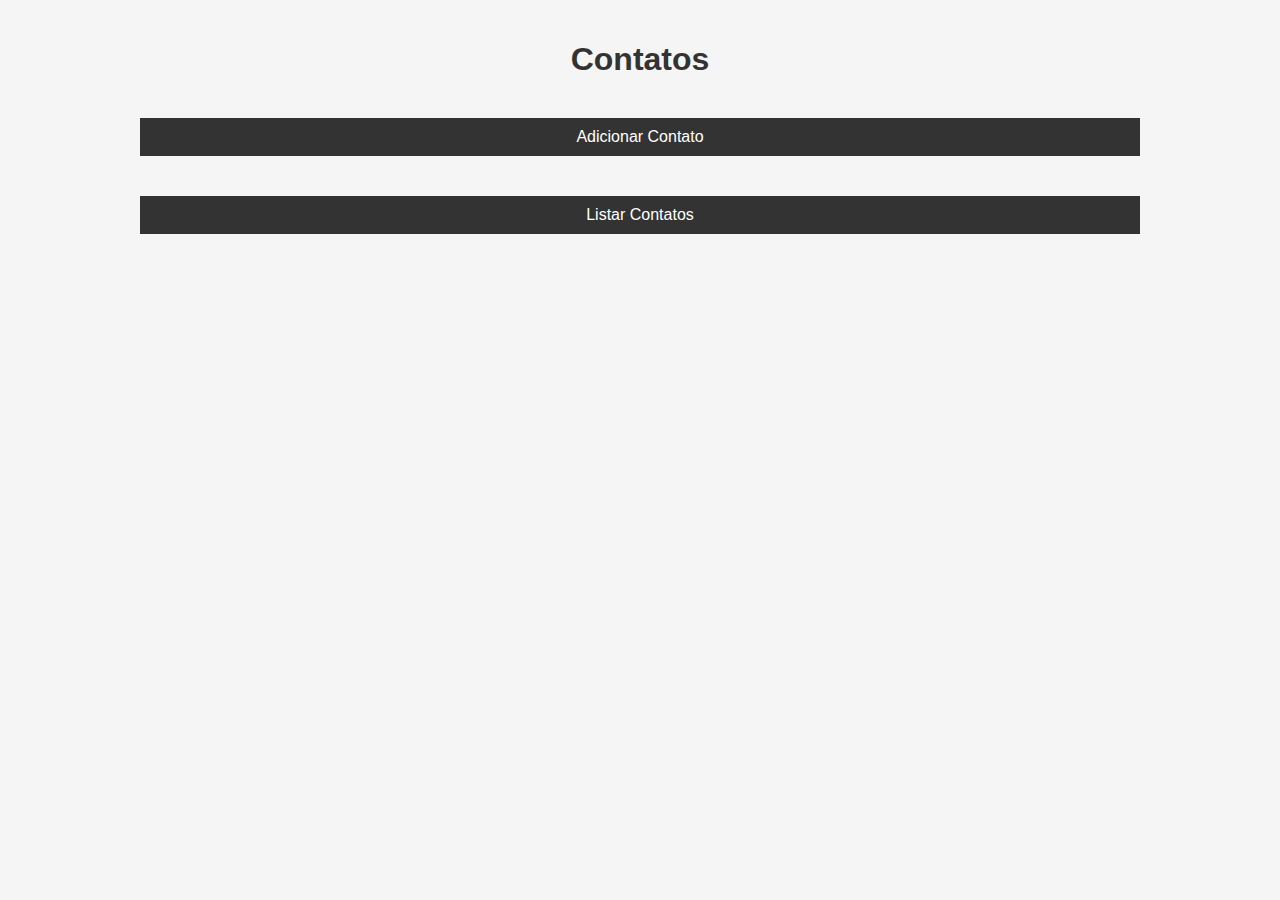
<file: src/main/webapp/index.html>
<!DOCTYPE html>
<html lang="pt-BR">
  <head>
    <meta charset="UTF-8" />
    <meta http-equiv="X-UA-Compatible" content="IE=edge" />
    <meta name="viewport" content="width=device-width, initial-scale=1.0" />
    <title>Contatos</title>
    <link rel="stylesheet" href="styles.css" />
  </head>
  <body>
    <div class="container">
      <h1>Contatos</h1>
      <div>
        <button class="button" onclick="location.href='adicionar.html'">
          <span>Adicionar Contato</span>
        </button>
        <button class="button" onclick="location.href='listar'">
          <span>Listar Contatos</span>
        </button>
      </div>
    </div>
  </body>
</html>
</file>
<file: src/main/webapp/styles.css>
body {
  font-family: Arial, sans-serif;
  margin: 0;
  padding: 0;
  background-color: #f5f5f5;
}

.container {
  max-width: 1000px;
  margin: 0 auto;
  padding: 20px;
}

h1 {
  color: #333;
  text-align: center;
  margin-bottom: 20px;
}

table {
  width: 100%;
  border-collapse: collapse;
  margin-bottom: 20px;
}

table,
th,
td {
  border: 1px solid #ccc;
}

th,
td {
  padding: 8px;
  text-align: left;
}

th {
  background-color: #333;
  color: white;
}

tr:nth-child(even) {
  background-color: #f2f2f2;
}

button {
  background-color: #333;
  color: white;
  padding: 10px 10px;

  border: none;
  cursor: pointer;
  text-decoration: none;
  display: inline-block;
  font-size: 16px;
  margin: 20px 0px;
  width: 100%;
}

input {
  display: block;
  margin: 0 auto;
  padding: 10px 0px;
  border: 1px solid #ccc;
  font-size: 16px;
  width: 100%;
}

label {
  display: block;
  margin-bottom: 5px;
}

.form-group {
  text-align: center;
  margin-bottom: 10px;
}

.button span {
  cursor: pointer;
  display: inline-block;
  position: relative;
  transition: 0.5s;
}

.button span:after {
  content: '\00bb';
  position: absolute;
  opacity: 0;
  top: 0;
  left: -20px;
  transition: 0.5s;
}

.button:hover span {
  padding-left: 25px;
}

.button:hover span:after {
  opacity: 1;
  left: 0;
}

.input-button {
  background-color: #747474;
  color: #fff;
}
</file>
